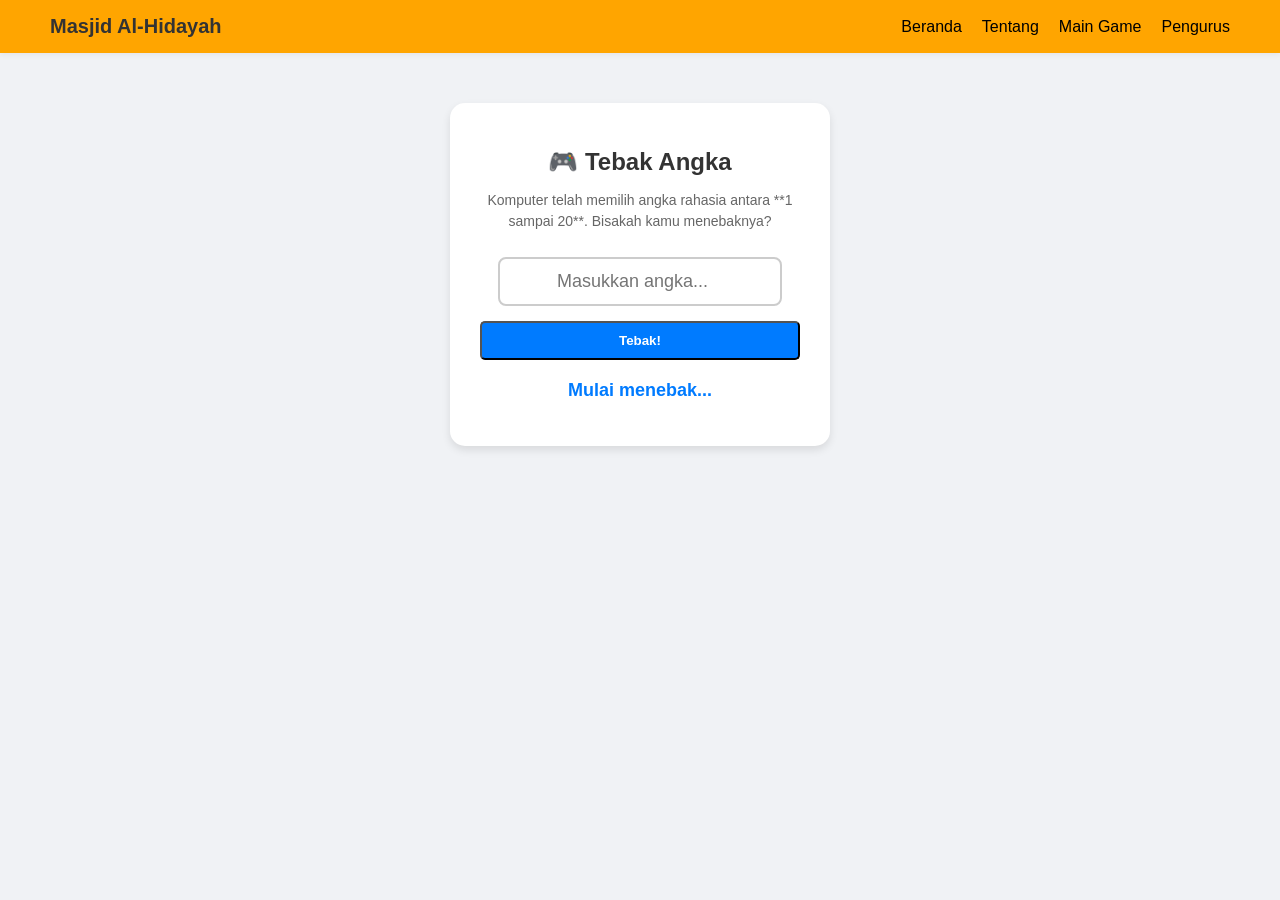
<file: game.html>
<!doctype html>
<html lang="id">
  <head>
    <meta charset="UTF-8" />
    <meta name="viewport" content="width=device-width, initial-scale=1.0" />
    <title>Game Tebak Angka</title>
    <link rel="stylesheet" href="style.css" />
  </head>
  <body>
    <!-- Navigasi Utama (Sama seperti halaman depan) -->
    <nav class="navbar">
      <div class="logo">Masjid Al-Hidayah</div>
      <ul class="nav-links">
        <li><a href="index.html">Beranda</a></li>
        <li><a href="tentang.html">Tentang</a></li>
        <li><a href="game.html">Main Game</a></li>
        <li><a href="#">Pengurus</a></li>
      </ul>
    </nav>

    <!-- Kotak Utama Game -->
    <div class="card">
      <h1>🎮 Tebak Angka</h1>
      <p class="bio">Komputer telah memilih angka rahasia antara **1 sampai 20**. Bisakah kamu menebaknya?</p>

      <!-- Input untuk memasukkan tebakan -->
      <input type="number" id="tebakan-input" placeholder="Masukkan angka..." min="1" max="20" />

      <!-- Tombol untuk mengecek tebakan -->
      <button id="cek-btn" class="btn" style="margin-top: 15px; width: 100%">Tebak!</button>

      <!-- Tempat menampilkan pesan petunjuk hasil tebakan -->
      <p id="pesan-game" class="title" style="margin-top: 20px; font-size: 18px">Mulai menebak...</p>
    </div>

    <!-- Menghubungkan ke file JavaScript khusus game -->
    <script src="game.js"></script>
  </body>
</html>
</file>
<file: style.css>
/* Mengatur tampilan dasar seluruh halaman */
body {
  font-family: "Segoe UI", Tahoma, Geneva, Verdana, sans-serif;
  background-color: #f0f2f5;
  margin: 0;

  /* Ubah bagian display flex di body agar susunannya dari atas ke bawah */
  display: flex;
  flex-direction: column;
  align-items: center;
  min-height: 100vh;
}

/* Mengatur kotak kartu utama */
/* Mengatur kotak kartu utama */
.card {
  background-color: white;
  width: 320px;
  padding: 30px;
  border-radius: 15px; /* Membuat sudut kotak melengkung */
  box-shadow: 0 4px 8px rgba(0, 0, 0, 0.1); /* Efek bayangan halus */
  text-align: center; /* Membuat semua teks di dalam kartu ke tengah */
}

/* Mengatur foto profil */
.profile-img {
  width: 120px;
  height: 120px;
  border-radius: 50%; /* Membuat gambar menjadi bulat sempurna */
  object-fit: cover;
  border: 3px solid #007bff; /* Garis tepi biru di sekitar foto */
  /* border: 3px solid purple; /* Ubah #007bff menjadi purple */
  margin-top: 15px;
}

/* Mengatur nama utama */
h1 {
  font-size: 24px;
  color: #333333;
  margin: 15px 0 5px 0;
}

/* Mengatur teks pekerjaan/title */
.title {
  color: #007bff;
  font-weight: bold;
  margin: 0 0 15px 0;
  text-align: center;
}

/* Mengatur teks biodata */
.bio {
  color: #666666;
  font-size: 14px;
  line-height: 1.5;
  margin-bottom: 25px;
}

/* Mengatur teks alamat */
.alamat {
  color: blue;
  font-size: 15px;
  line-height: 1.5;
  margin-bottom: 25px;
}

/* Mengatur tombol */
.btn {
  display: inline-block;
  background-color: #007bff;
  color: white;
  text-decoration: none; /* Menghilangkan garis bawah pada link */
  padding: 10px 20px;
  border-radius: 5px;
  font-weight: bold;
  transition: 0.3s; /* Efek transisi halus saat tombol di-hover */
}

/* Efek saat kursor mouse menyentuh tombol */
.btn:hover {
  background-color: #0056b3; /* Warna biru menjadi lebih gelap */
}

/* Memberi jarak antara ikon WhatsApp dan tulisan */
/* Mengatur ukuran dan posisi logo WhatsApp */
.wa-icon {
  width: 30px; /* Ukuran lebar ikon */
  height: 30px; /* Ukuran tinggi ikon */
  margin-right: 8px; /* Jarak antara ikon dan tulisan */
  vertical-align: middle; /* Membuat ikon sejajar vertikal dengan teks */
}

/* --- SAKTI NYA FLEXBOX DI SINI --- */

/* Mengatur bar menu utama */
.navbar {
  display: flex; /* Aktifkan mode Flexbox */
  justify-content: space-between; /* Logo di kiri mentok, Menu di kanan mentok */
  align-items: center; /* Membuat konten sejajar lurus secara vertikal */
  background-color: orange;
  width: 100%;
  box-sizing: border-box;
  padding: 15px 50px;
  box-shadow: 0 2px 5px rgba(0, 0, 0, 0.05);
}

/* Mengatur teks logo */
.logo {
  font-size: 20px;
  font-weight: bold;
  color: #333;
}

/* Mengatur daftar menu agar berjejer ke samping */
.nav-links {
  display: flex; /* Aktifkan mode Flexbox untuk daftar menu */
  list-style: none; /* Menghilangkan titik bullet bawaan HTML */
  margin: 0;
  padding: 0;
}

/* Memberikan jarak antar menu */
.nav-links li {
  margin-left: 20px;
}

/* Menghias teks tautan menu */
.nav-links a {
  text-decoration: none;
  color: black;
  font-weight: 500;
  transition: 0.3s;
}

/* Efek saat menu disentuh kursor */
.nav-links a:hover {
  color: #007bff; /* Berubah warna jadi biru */
}

/* Memberi jarak atas pada kartu agar tidak terlalu menempel ke navbar */
.card {
  margin-top: 50px;
}

/* --- BATAS LAYAR UNTUK HP & TABLET --- */
@media screen and (max-width: 768px) {
  /* 1. Mengubah susunan Navbar dari samping menjadi ke bawah */
  .navbar {
    flex-direction: column; /* Membuat logo dan menu menumpuk atas-bawah */
    gap: 15px; /* Memberi jarak antara logo dan menu */
    padding: 15px 20px; /* Memperkecil jarak dalam di layar sempit */
    text-align: center;
  }

  /* 2. Mengatur ulang daftar link menu di HP */
  .nav-links {
    justify-content: center; /* Membuat menu berjejer pas di tengah layar HP */
    width: 100%;
  }

  /* 3. Menghilangkan margin kiri bawaan, diganti jarak merata */
  .nav-links li {
    margin: 0 10px; /* Jarak kiri-kanan seimbang antar menu */
  }

  /* 4. Mengubah ukuran kartu agar tidak kepotong di HP */
  .card {
    width: 85%; /* Menggunakan persen agar fleksibel mengikuti lebar HP */
    padding: 20px; /* Sedikit memperkecil padding dalam kartu */
    margin-top: 30px; /* Mengurangi jarak atas */
  }
}

/* Menghias Tombol Sakelar Mode Gelap */
.theme-btn {
  background: #e4e6eb;
  border: none;
  padding: 8px 12px;
  border-radius: 20px;
  font-weight: bold;
  cursor: pointer;
  font-size: 12px;
  margin-bottom: 15px;
  transition: 0.3s;
}

.theme-btn:hover {
  background: #d8deda;
}

/* --- KELAS KHUSUS JIKA MODE GELAP AKTIF --- */
/* Kelas ini nanti akan ditempelkan oleh JavaScript secara otomatis */
body.dark-mode {
  background-color: #18191a; /* Latar belakang jadi hitam pekat */
}

body.dark-mode .card {
  background-color: #242526; /* Kartu jadi abu-abu gelap */
  color: white; /* Teks utama jadi putih */
}

body.dark-mode h1 {
  color: white; /* Nama jadi putih */
}

body.dark-mode .navbar {
  background-color: #242526; /* Navbar jadi gelap */
  box-shadow: 0 2px 5px rgba(0, 0, 0, 0.3);
}

body.dark-mode .logo,
body.dark-mode .nav-links a {
  color: #e4e6eb; /* Teks navbar jadi putih pudar */
}

/* Menghias Wadah Jam Digital */
.clock-container {
  background-color: #f0f2f5;
  padding: 10px 20px;
  border-radius: 10px;
  margin-bottom: 20px;
  border: 1px solid #e4e6eb;
  transition: 0.3s ease;
}

/* Mengatur Teks Jam */
#clock {
  font-size: 28px;
  font-weight: bold;
  font-family: "Courier New", Courier, monospace; /* Font monospace agar angka tidak bergeser saat berganti */
  color: #333;
  letter-spacing: 2px;
}

/* --- Pengaturan Tambahan Saat Mode Gelap Aktif --- */
body.dark-mode .clock-container {
  background-color: #18191a;
  border-color: #3a3b3c;
}

body.dark-mode #clock {
  color: #00ff66; /* Jam berubah warna hijau neon yang menyala di mode gelap */
  text-shadow: 0 0 10px rgba(0, 255, 102, 0.5); /* Efek cahaya menyala */
}

/* Menghias kolom input angka pada game */
#tebakan-input {
  width: 80%;
  padding: 12px;
  font-size: 18px;
  border-radius: 8px;
  border: 2px solid #ccc;
  text-align: center;
  outline: none;
  transition: 0.3s;
}

#tebakan-input:focus {
  border-color: #007bff; /* Berubah warna biru saat diklik */
}
</file>
